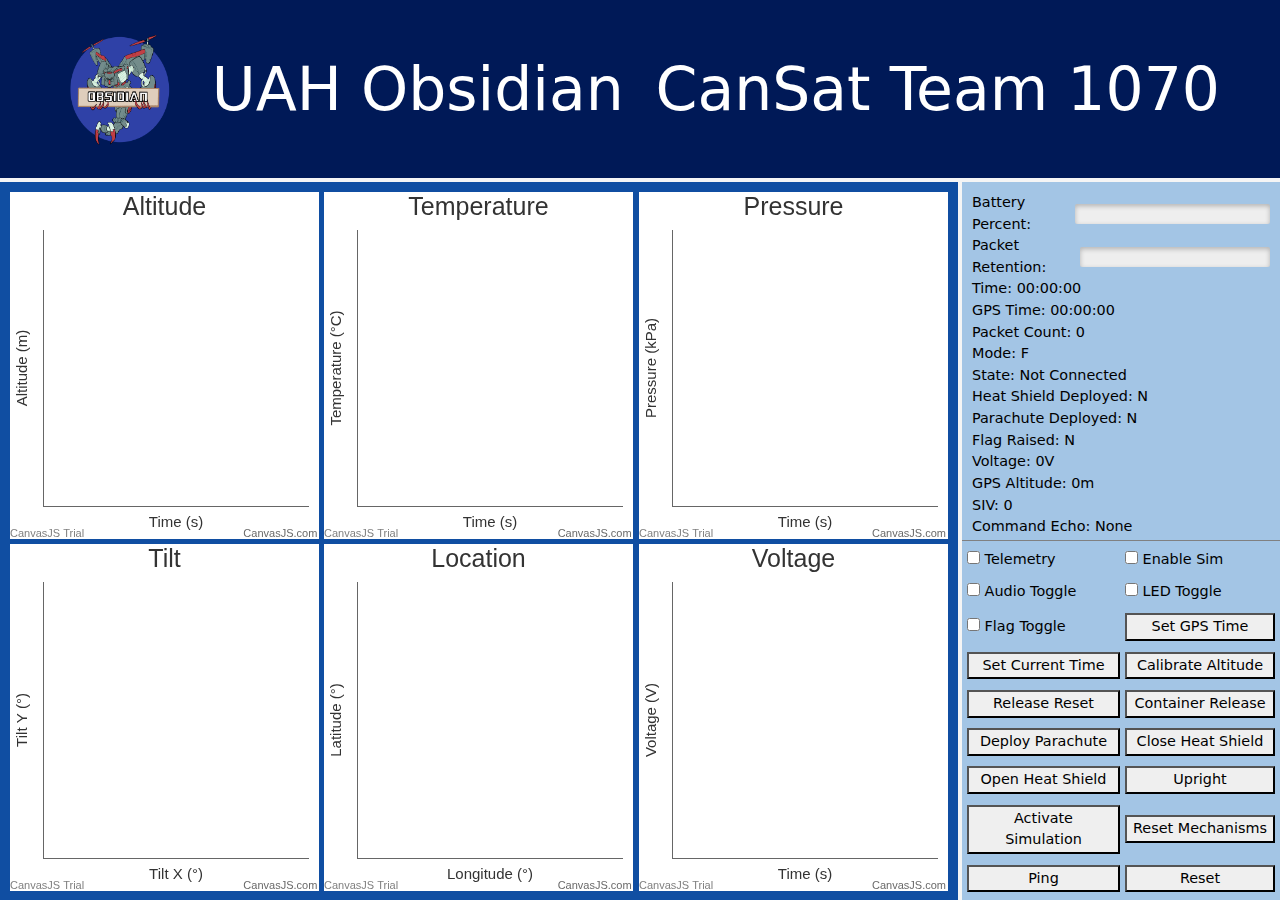
<file: backend/static/index.html>
<!DOCTYPE html>
<html lang="en">
    <head>
        <meta charset="UTF-8">
        <meta name="viewport" content="width=device-width, initial-scale=1.0">

        <title>Obsidian GCS</title>

        <link rel="stylesheet" href="styles.css">
        <link href=".\libraries\bootstrap.min.css" rel="stylesheet" integrity="sha384-rbsA2VBKQhggwzxH7pPCaAqO46MgnOM80zW1RWuH61DGLwZJEdK2Kadq2F9CUG65" crossorigin="anonymous">
        <link href='https://fonts.googleapis.com/css?family=Inter' rel='stylesheet'>
        <script src=".\libraries\canvasjs.min.js"></script>
        <script src=".\libraries\bootstrap.bundle.min.js" integrity="sha384-kenU1KFdBIe4zVF0s0G1M5b4hcpxyD9F7jL+jjXkk+Q2h455rYXK/7HAuoJl+0I4" crossorigin="anonymous"></script>

        <link rel="icon" type="image/x-icon" href="./images/obsidian-logo.ico">
    </head>

    <body>
        <main>
        <div class="header">
            <div class="logo-img">
                <img src="./images/Obsidian.png" alt="Obsidian Logo" class="img-thumbnail" width="120" height="120" style="background-color: transparent; border: none;">
            </div>
            <div>UAH Obsidian</div>
            <div>CanSat Team 1070</div>
        </div>
        <div class="hero">
            <div class="main-graphs">
                <div class="graph" id="altitude"></div>
                <div class="graph" id="temperature"></div>
                <div class="graph" id="pressure"></div>
                <div class="graph" id="tilt"></div>
                <div class="graph" id="location"></div>
                <div class="graph" id="voltage"></div>
            </div>
            <div class="sidebar">
                <div class="labels">
                    <div class="BatteryPercent">
                        Battery Percent:
                        <progress class="progressbar" id="BatteryBar" value="0" max="1"></progress>
                    </div>
                    <div class="PacketLoss">
                        Packet Retention:
                        <progress class="progressbar" id="PacketLossBar" value="0" max="1"></progress>
                    </div>
                    <div id="TimeLabel">Time: 00:00:00</div>
                    <div id="GPSTimeLabel">GPS Time: 00:00:00</div>
                    <div id="PacketCount">Packet Count: 0</div>
                    <div id="Mode">Mode: F</div>
                    <div id="State">State: Not Connected</div>
                    <div id="HSStatus">Heat Shield Deployed: N</div>
                    <div id="PCStatus">Parachute Deployed: N</div>
                    <div id="MastStatus">Flag Raised: N</div>
                    <div id="VoltageLabel">Voltage: 0V</div>
                    <div id="GPSAltitude">GPS Altitude: 0m</div>
                    <div id="GPSSats">SIV: 0</div>
                    <div id="CMDEcho">Command Echo: None</div>
                </div>
                <div class="cmd-panel">
                    <div>
                        <input type="checkbox" id="telemetryToggle" name="telemetryToggle">
                        <label for="telemetryToggle">Telemetry</label>
                    </div>
                    <div>
                        <input type="checkbox" id="simulationToggle" name="simulationToggle">
                        <label for="simulationToggle">Enable Sim</label>
                    </div>
                    <div>
                        <input type="checkbox" id="audioToggle" name="audioToggle">
                        <label for="audioToggle">Audio Toggle</label>
                    </div>
                    <div>
                        <input type="checkbox" id="ledToggle" name="ledToggle">
                        <label for="ledToggle">LED Toggle</label>
                    </div>
                    <div>
                        <input type="checkbox" id="flagToggle" name="flagToggle">
                        <label for="flagToggle">Flag Toggle</label>
                    </div>

                    <button type="button" id="setGPSTimeBtn">Set GPS Time</button>
                    <button type="button" id="setCurTimeBtn">Set Current Time</button>
                    <button type="button" id="calBtn">Calibrate Altitude</button>
                    <button type="button" id="rrBtn">Release Reset</button>
                    <button type="button" id="crBtn">Container Release</button>
                    <button type="button" id="pcBtn">Deploy Parachute</button>
                    <button type="button" id="hscBtn">Close Heat Shield</button>
                    <button type="button" id="hsoBtn">Open Heat Shield</button>
                    <button type="button" id="upBtn">Upright</button>
                    <button type="button" id="simBtn">Activate Simulation</button>
                    <button type="button" id="resetMechBtn">Reset Mechanisms</button>
                    <button type="button" id="pingBtn">Ping</button>
                    <button type="button" id="resetBtn">Reset</button>

                </div>
            </div>
        </div>
        
        </main>

        <script src="index.js"></script>

    </body>
</html>
</file>
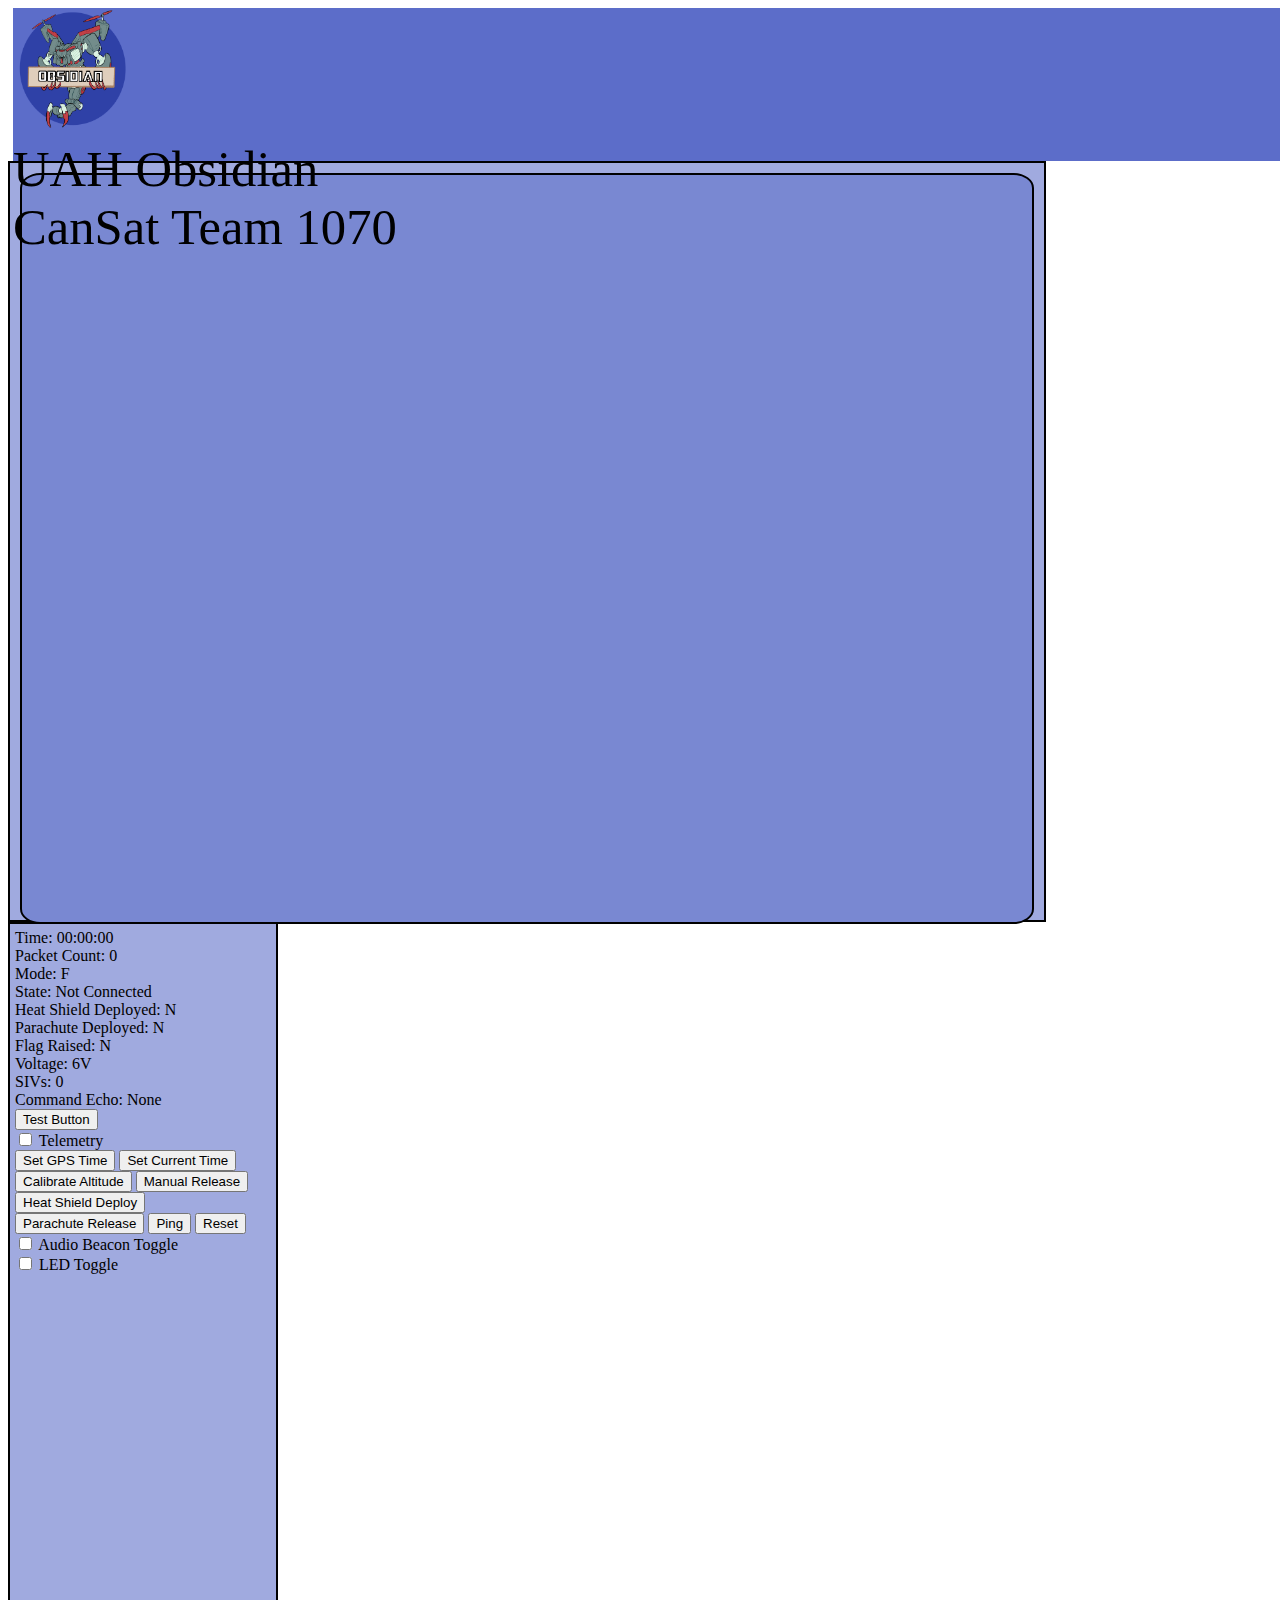
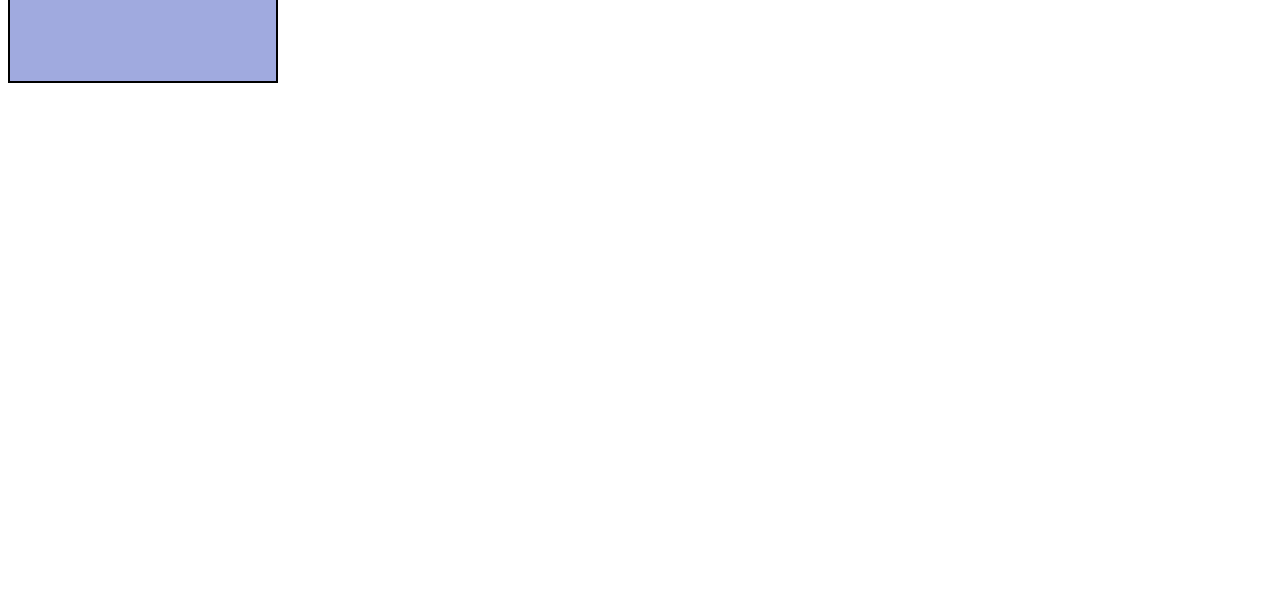
<file: server/static/index.html>
<!DOCTYPE html>
<html lang="en">
    <head>
        <meta charset="UTF-8">
        <meta name="viewport" content="width=device-width, initial-scale=1.0">

        <title>Obsidian GCS</title>

        <link rel="stylesheet" href="styles.css">
        <link href="https://cdn.jsdelivr.net/npm/bootstrap@5.2.3/dist/css/bootstrap.min.css" rel="stylesheet" integrity="sha384-rbsA2VBKQhggwzxH7pPCaAqO46MgnOM80zW1RWuH61DGLwZJEdK2Kadq2F9CUG65" crossorigin="anonymous">
        <link href='https://fonts.googleapis.com/css?family=Inter' rel='stylesheet'>
        <script src="https://canvasjs.com/assets/script/canvasjs.min.js"></script>
        <script src="https://cdn.jsdelivr.net/npm/bootstrap@5.2.3/dist/js/bootstrap.bundle.min.js" integrity="sha384-kenU1KFdBIe4zVF0s0G1M5b4hcpxyD9F7jL+jjXkk+Q2h455rYXK/7HAuoJl+0I4" crossorigin="anonymous"></script>

        <link rel="icon" type="image/x-icon" href="./images/obsidian-logo.ico">
    </head>

    <body>
        <main>
        <div class="row header justify-content-center align-items-center">
            <div class="col-sm-2">
                <img src="./images/Obsidian.png" alt="Obsidian Logo" class="img-thumbnail" width="120" height="120">
            </div>
            <div class="col-sm-4">UAH Obsidian</div>
            <div class="col-sm-4 offset-1">CanSat Team 1070</div>
        </div>
        <div class="row hero justify-content-center">
            <div class="col-sm-9 graph_body align-items-center">
                <div class="row row-cols-3 main_graphs justify-content-center align-items-center">
                    <div class="col" id="altitude" style="width: 30%; height: 45%; padding: 0%;"></div>
                    <div class="col" id="temperature" style="width: 30%; height: 45%; padding: 0%"></div>
                    <div class="col" id="pressure" style="width: 30%; height: 45%; padding: 0%"></div>
                    <div class="col" id="tilt" style="width: 30%; height: 45%; padding: 0%"></div>
                    <div class="col" id="location" style="width: 30%; height: 45%; padding: 0%"></div>
                    <div class="col" id="voltage" style="width: 30%; height: 45%; padding: 0%"></div>
                </div>
            </div>
            <div class="col-sm-3 sidebar">
                <div class="col justify-content-center align-items-center">
                    <div class="col" id="TimeLabel">Time: 00:00:00</div>
                    <div class="col" id="PacketCount">Packet Count: 0</div>
                    <div class="col" id="Mode">Mode: F</div>
                    <div class="col" id="State">State: Not Connected</div>
                    <div class="col" id="HSStatus">Heat Shield Deployed: N</div>
                    <div class="col" id="PCStatus">Parachute Deployed: N</div>
                    <div class="col" id="MastStatus">Flag Raised: N</div>
                    <div class="col" id="VoltageLabel">Voltage: 6V</div>
                    <div class="col" id="GPSSats">SIVs: 0</div>
                    <div class="col" id="CMDEcho">Command Echo: None</div>

                    <button type="button" id="testBtn">Test Button</button>
                    <div>
                        <input type="checkbox" id="telemetryToggle" name="telemetryToggle">
                        <label for="telemetryToggle">Telemetry</label>
                    </div>
                    <!--
                    custom set time??
                    <form class="gps">
                        <input id="gpsinput"></input>
                        <input type="submit"></input>
                    </form>
                    -->
                    <!-- set up SIMA, SIME, SIMD pls-->
                    <div class="row-sm-2">
                        <button type="button" id="setGPSTimeBtn">Set GPS Time</button>
                        <button type="button" id="setCurTimeBtn">Set Current Time</button>
                        <button type="button" id="calBtn">Calibrate Altitude</button>
                        <button type="button" id="mrBtn">Manual Release</button>
                        <button type="button" id="hsBtn">Heat Shield Deploy</button>
                        <button type="button" id="pcBtn">Parachute Release</button>
                        <button type="button" id="pingBtn">Ping</button>
                        <button type="button" id="resetBtn">Reset</button>
                    </div>
                    <div>
                        <input type="checkbox" id="audioToggle" name="audioToggle">
                        <label for="audioToggle">Audio Beacon Toggle</label>
                    </div>
                    <div>
                        <input type="checkbox" id="ledToggle" name="ledToggle">
                        <label for="ledToggle">LED Toggle</label>
                    </div>
                </div>
            </div>
        </div>
        </main>

        <script src="index.js"></script>

    </body>
</html>
</file>
<file: backend/static/styles.css>
:default {
    align-content: center;
    font-family: Helvetica;
}

.header {
    display: flex;
    flex-direction: row;
    justify-content: space-between;
    align-items: center;

    height: 20vh;

    background-color: #001957;
    font-size: 60px;
    color: white;

    padding: 15px;
    padding-left: 60px;
    padding-right: 60px;

    border-bottom-style: solid;
    border-bottom-width: 2px;
    border-bottom-color: #F5F5F5;
}

.hero {
    display: flex;
    flex-direction: row;
}

.main-graphs {
    display: grid;
    gap: 5px;
    grid-template-columns: auto auto auto;

    height: 80vh;
    width: 75vw;

    background-color: #104EA2;
    padding: 10px;

    border-top-style: solid;
    border-top-width: 2px;
    border-top-color: #F5F5F5;
    border-right-style: solid;
    border-right-width: 2px;
    border-right-color: #F5F5F5;
}

.sidebar {
    display: flex;
    flex-direction: column;
    justify-content: center;

    height: 80vh;
    width: 25vw;

    background-color: #A3C5E5;
    font-size: 0.9rem;
    color: black;

    border-top-style: solid;
    border-top-width: 2px;
    border-top-color: #F5F5F5;
    border-left-style: solid;
    border-left-width: 2px;
    border-left-color: #F5F5F5;
}

.labels {
    display: flex;
    flex-direction: column;

    height: 50%;
    padding: 10px;

    border-bottom-style: solid;
    border-bottom-width: 1px;
    border-bottom-color: gray;
}

.cmd-panel {
    display: grid;
    gap: 5px;
    grid-template-columns: auto auto;
    justify-content: center;
    align-items: center;

    padding: 5px;

    height: 50%;
}

.BatteryPercent {
    display: flex;
    flex-direction: row;
    align-items: center;
    justify-content: space-between;

}
.PacketLoss {
    display: flex;
    flex-direction: row;
    align-items: center;
    justify-content: space-between;
}

progress[value]::-webkit-progress-bar {
    background-color: #eee;
    border-radius: 2px;
    box-shadow: 0 2px 5px rgba(0, 0, 0, 0.25) inset;
  }

progress {
    -webkit-appearance: none;
    appearance: none;

    height: 20px;
    width: 220px;

    color:red;
}
</file>
<file: server/static/styles.css>
:default {
    align-content: center;
}

html {
    height: 100vh;
    width: 100vw;
}

body {
    height: 100vh;
    width: 100vw;
}

.header {
    background-color: #5C6DC9;
    height: 17vh;
    font-size: 38pt;
    margin-left: 5px;
    margin-right: 5px;
}

.graph_body {
    background-color: #A0AADF;
    border-style: solid;
    border-width: 2px;
    height: 83vh;
    padding: 5px;
    width: 80%;
}

.main_graphs {
    background-color: #7988D2;
    border-style: solid;
    border-width: 2px;
    border-radius: 2%;
    height: 100%;
    margin: 5px;
}

.sidebar {
    background-color: #A0AADF;
    border-style: solid;
    border-width: 2px;
    height: 83vh;
    padding: 5px;
    width: 20%;
}
</file>
